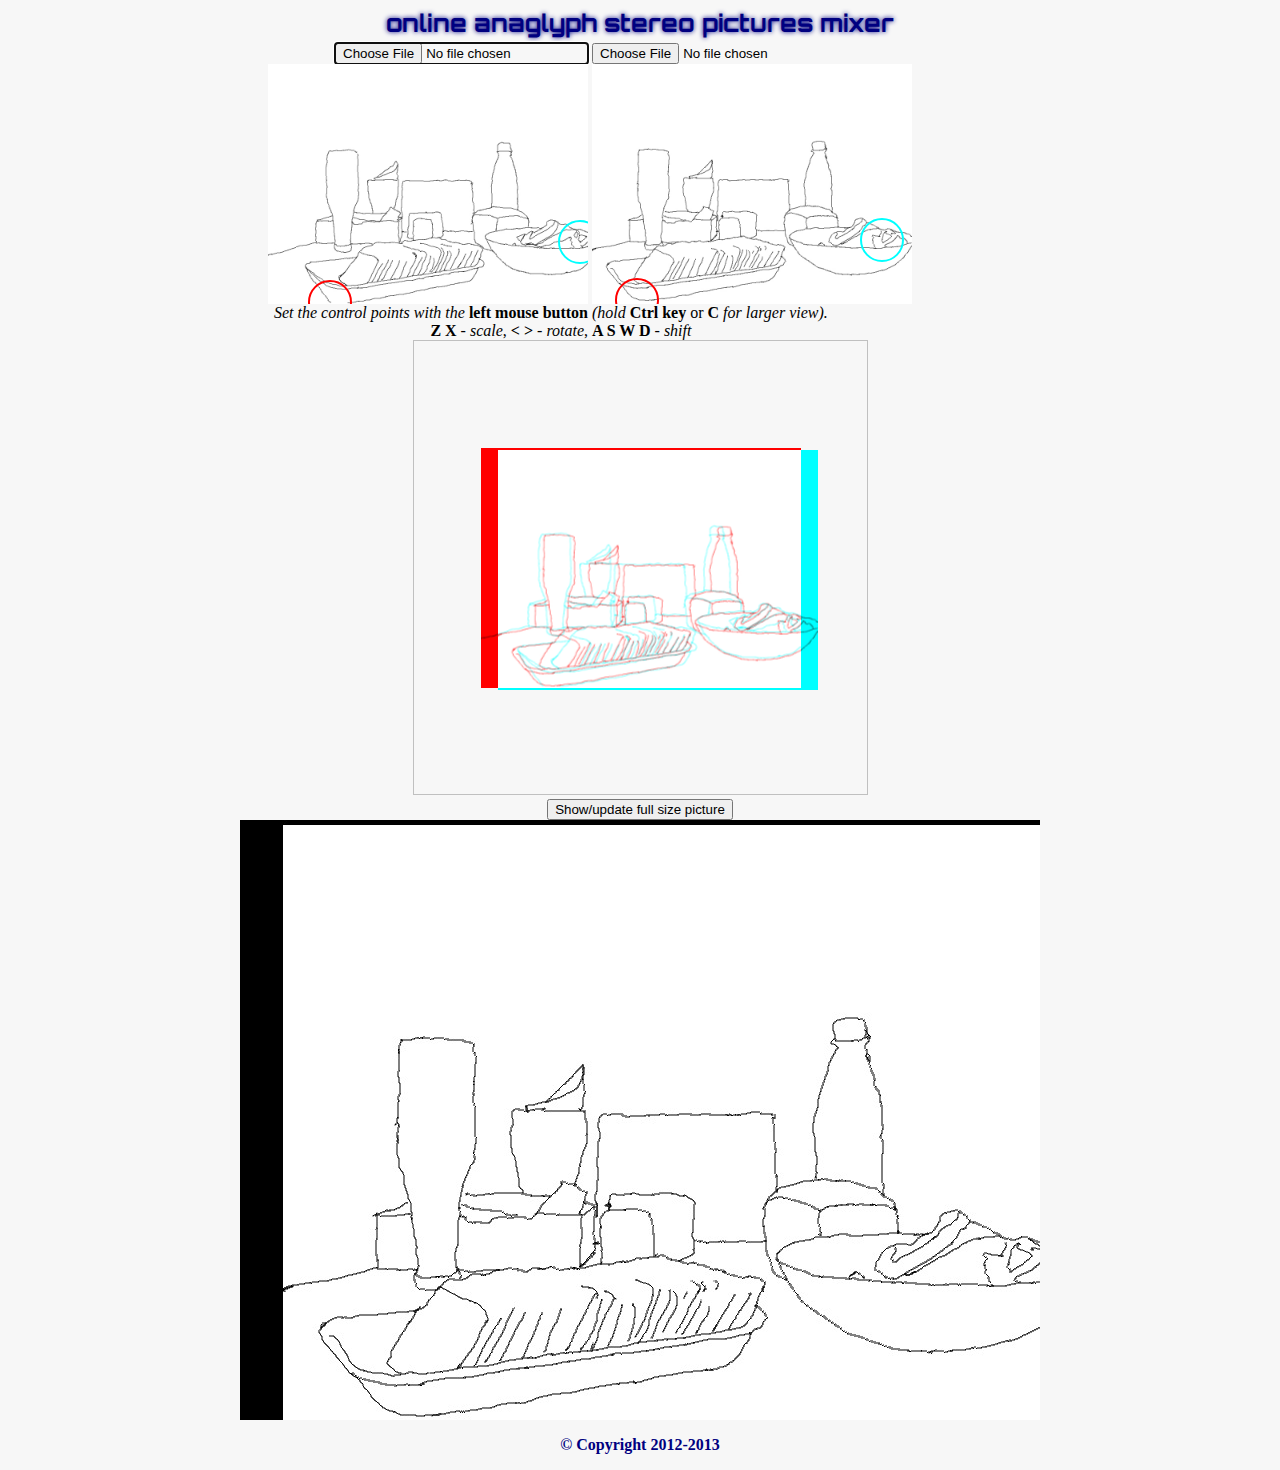
<file: index.html>
﻿<!DOCTYPE html>
<html>
<head>
	<meta charset=utf-8>
	<meta name="keywords" content="anaglyph, stereo, 3d, cyan-red, cyan, red, mixer, online">
	<meta name="description" content="Online Anaglyph Stereo Pictures Mixer">
	<title>Online Anaglyph Stereo Pictures Mixer</title>
	<link href='http://fonts.googleapis.com/css?family=Orbitron:400,500,700,900' rel='stylesheet' type='text/css'>
	<script type="text/javascript">
		var _gaq = _gaq || [];
		_gaq.push(['_setAccount', 'UA-28183491-3']);
		_gaq.push(['_trackPageview']);
	
		(function() {
			var ga = document.createElement('script'); ga.type = 'text/javascript'; ga.async = true;
			ga.src = ('https:' == document.location.protocol ? 'https://ssl' : 'http://www') + '.google-analytics.com/ga.js';
			var s = document.getElementsByTagName('script')[0]; s.parentNode.insertBefore(ga, s);
		})();
	</script>
</head>
<body style="background: #F7F7F7">
	<div id="fb-root">
		<!--	Facebook Like Button	JavaScript SDK	start	-->
		<script>(function(d, s, id) {
			var js, fjs = d.getElementsByTagName(s)[0];
			if (d.getElementById(id)) return;
			js = d.createElement(s); js.id = id;
			js.src = "//connect.facebook.net/ru_RU/all.js#xfbml=1";
			fjs.parentNode.insertBefore(js, fjs);
		}(document, 'script', 'facebook-jssdk'));
		</script>
		<!--	Facebook Like Button	JavaScript SDK	end	-->
	</div>
	<div>
		<!--	Google+ Like Button	script	start	-->
		<script type="text/javascript">
			(function() {
				var po = document.createElement('script'); po.type = 'text/javascript'; po.async = true;
				po.src = 'https://apis.google.com/js/plusone.js';
				var s = document.getElementsByTagName('script')[0]; s.parentNode.insertBefore(po, s);
			})();
		</script>
		<!--	Google+ Like Button	script	end	-->
	</div>
	<header>
		<h2 style="font-family: 'Orbitron', Calibri, sans-serif; text-align: center; margin-top: 0px; margin-bottom: 5px; min-width: 950px; text-shadow: 0px 0px 5px; color: navy">online anaglyph stereo pictures mixer</h2>
	</header>
	<section id="original" style="text-align: center; min-width: 950px">
		<article style="display: inline-block; text-align: left; float: left">
			<!--	Facebook Like Button	start	-->
			<div class="fb-like" data-href="http://www.stereomixer.hostzi.com" data-send="true" data-layout="box_count" data-width="250" data-show-faces="false" data-font="arial" data-action="recommend"></div>
			<!--	Facebook Like Button	end	-->
			<br><br>
			<!--	Google+ Like Button	start	-->
			<div class="g-plusone" data-width="250" data-href="http://www.stereomixer.hostzi.com"></div>
			
			<script type="text/javascript">
			  (function() {
			    var po = document.createElement('script'); po.type = 'text/javascript'; po.async = true;
			    po.src = 'https://apis.google.com/js/plusone.js';
			    var s = document.getElementsByTagName('script')[0]; s.parentNode.insertBefore(po, s);
			  })();
			</script>
<!--			<div class="g-plusone" data-width="250" data-href="http://www.stereomixer.hostzi.com"></div> -->
			<!--	Google+ Like Button	end	-->
		</article>
		<article style="display: inline-block; text-align: right; margin-left: -100px">
			<input type="file" id="file1" name="files[]" accept="image/*">
			<br>
			<div id="layers1" style="position: relative; text-align: right; cursor: crosshair">
				<canvas id="canvas1" style="width: 320px; height:240px"></canvas>
				<canvas id="zoomCanvas" style="width: 100px; height: 100px; position: absolute; left: 0px; top: 0px; display: none"></canvas>
				<canvas id="cpCanvas1" style="width: 320px; height:240px; position: absolute; left: 0px; top: 0px"></canvas>
<!--				<canvas id="layer1" style="width: 320px; height:240px; border: 1px silver solid; position: absolute; left: 0px; top: 0px"></canvas>	-->
			</div>
			<p style="margin: 0; text-align: right"><em>Set the control points with the</em> <b>left mouse button</b></p>
			<p style="margin: 0; text-align: right"><b>Z X</b> - <em>scale</em>, <b>&lt; &gt;</b> - <em>rotate</em>,</p>
		</article>
		<article style="display: inline-block; text-align: left">
			<input type="file" id="file2" name="files[]" accept="image/*">
			<br>
			<div id="layers2" style="position: relative; text-align: left; cursor: crosshair">
				<canvas id="canvas2" style="width: 320px; height:240px"></canvas>
				<canvas id="zoomCanvas2" style="width: 100px; height: 100px; position: absolute; left: 0px; top: 0px; display: none"></canvas>
				<canvas id="cpCanvas2" style="width: 320px; height:240px; position: absolute; left: 0px; top: 0px"></canvas>
<!--				<canvas id="layer2" style="width: 320px; height:240px; border: 1px silver solid; position: absolute; left: 0px; top: 0px"></canvas>	-->
			</div>
			<p style="margin: 0; text-align: left"><em>(hold</em> <b>Ctrl key</b> or <b>C</b> <em>for larger view).</em></p>
			<p style="margin: 0; text-align: left"><b>A S W D</b> - <em>shift</em></p>
		</article>
	</section>
	<section id="cyanred" style="display: none">
		<canvas id="canvasColor1" style="width: 320px; height:240px; border: 1px silver solid"></canvas>
		<canvas id="canvasColor2" style="width: 320px; height:240px; border: 1px silver solid"></canvas>
	</section>
	<section id="blend" style="text-align: center; min-width: 950px">
		<canvas id="canvasBlend" style="width: 320px; height:240px; border: 1px silver solid"></canvas>
		<br>
		<button name="cmdFullSize" onclick="showFullSize()">Show/update full size picture</button>
	</section>
	<section id="full" style="text-align: center; font-family: 'Orbitron'">
		<img id="fullImage" alt="combined image" style="width: 320px; height: 240px; display: none; width: 100%; margin: 0 auto; cursor: auto" longdesc="stereo">
		<canvas id="canvasFull" style="width: 320px; height:240px; display: none"></canvas>
		<canvas id="canvasFull1" style="display: none"></canvas>
		<canvas id="canvasFull2" style="display: none"></canvas>
	</section>
	<footer>
		<p style="text-align: center; min-width: 950px; font-weight: bold; color: navy">&copy; Copyright 2012-2013</p>
	</footer>
	<script src="js/jquery-1.7.1.min.js"></script>
	<script src="js/stereomixer.js"></script>
</body>
</html>
</file>
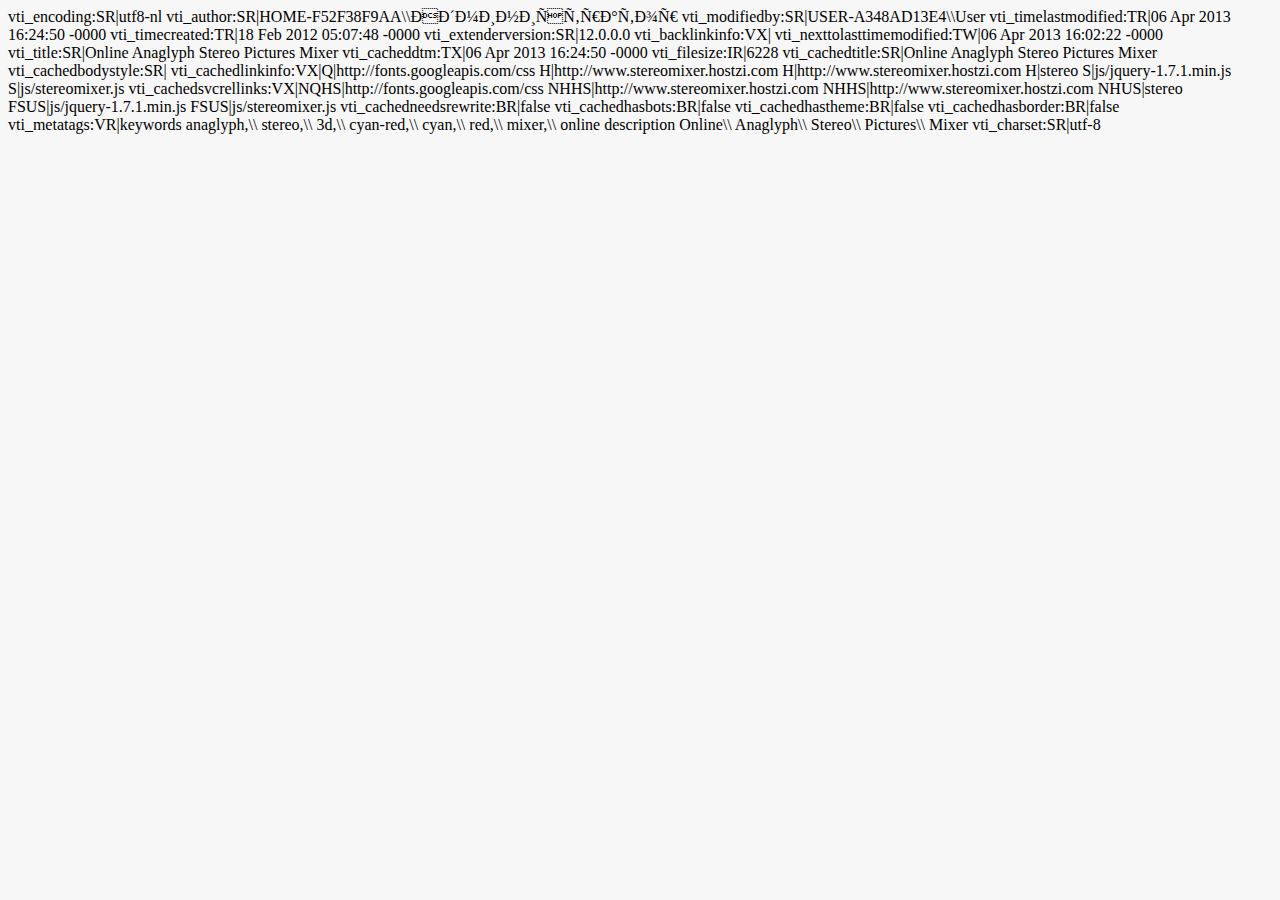
<file: _vti_cnf/index.html>
vti_encoding:SR|utf8-nl
vti_author:SR|HOME-F52F38F9AA\\Администратор
vti_modifiedby:SR|USER-A348AD13E4\\User
vti_timelastmodified:TR|06 Apr 2013 16:24:50 -0000
vti_timecreated:TR|18 Feb 2012 05:07:48 -0000
vti_extenderversion:SR|12.0.0.0
vti_backlinkinfo:VX|
vti_nexttolasttimemodified:TW|06 Apr 2013 16:02:22 -0000
vti_title:SR|Online Anaglyph Stereo Pictures Mixer
vti_cacheddtm:TX|06 Apr 2013 16:24:50 -0000
vti_filesize:IR|6228
vti_cachedtitle:SR|Online Anaglyph Stereo Pictures Mixer
vti_cachedbodystyle:SR|<body style="background: #F7F7F7">
vti_cachedlinkinfo:VX|Q|http://fonts.googleapis.com/css H|http://www.stereomixer.hostzi.com H|http://www.stereomixer.hostzi.com H|stereo S|js/jquery-1.7.1.min.js S|js/stereomixer.js
vti_cachedsvcrellinks:VX|NQHS|http://fonts.googleapis.com/css NHHS|http://www.stereomixer.hostzi.com NHHS|http://www.stereomixer.hostzi.com NHUS|stereo FSUS|js/jquery-1.7.1.min.js FSUS|js/stereomixer.js
vti_cachedneedsrewrite:BR|false
vti_cachedhasbots:BR|false
vti_cachedhastheme:BR|false
vti_cachedhasborder:BR|false
vti_metatags:VR|keywords anaglyph,\\ stereo,\\ 3d,\\ cyan-red,\\ cyan,\\ red,\\ mixer,\\ online description Online\\ Anaglyph\\ Stereo\\ Pictures\\ Mixer
vti_charset:SR|utf-8
</file>
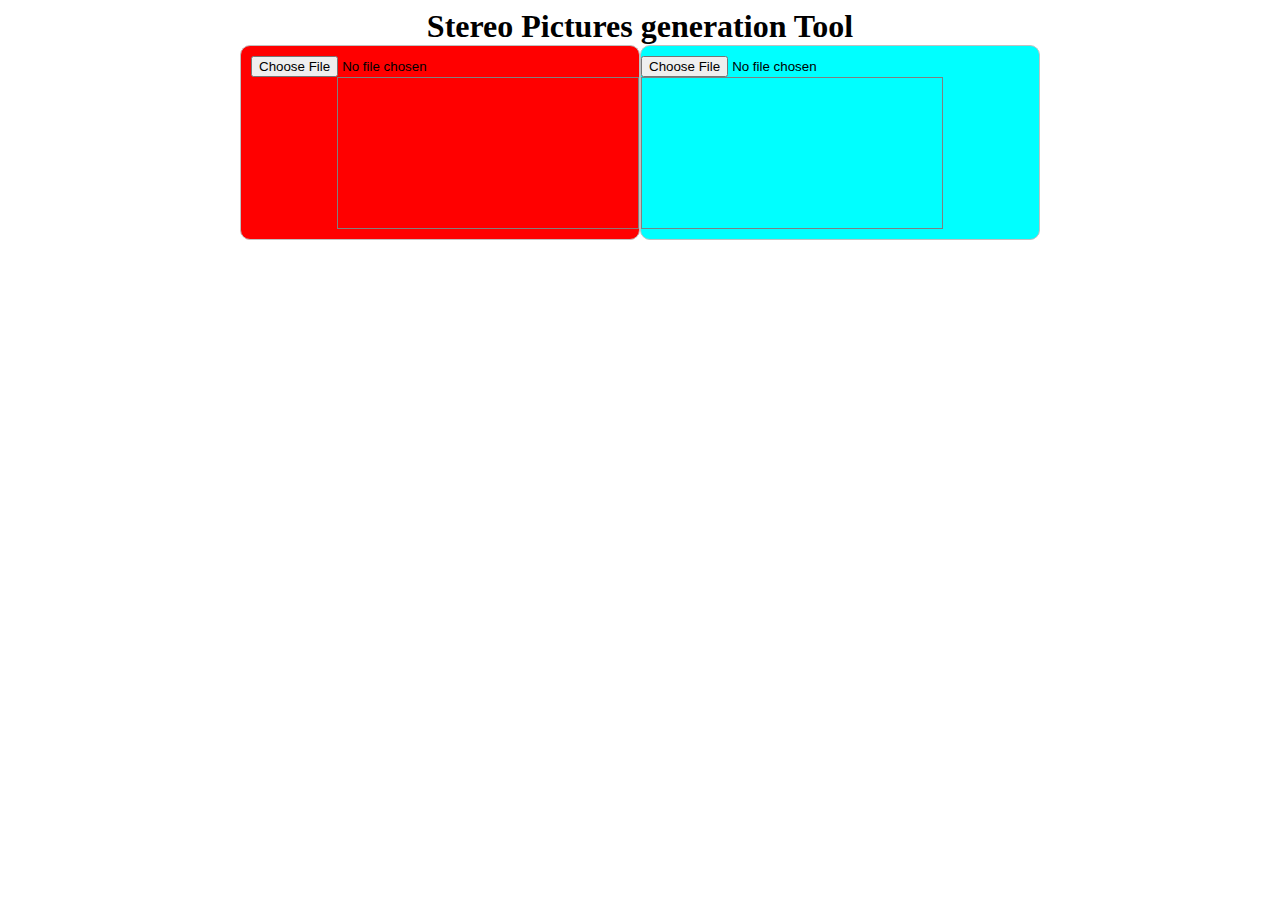
<file: default.html>
﻿<!DOCTYPE html>
<html>
<head>
	<meta charset="utf-8">
	<title>Stereo Pictures Generation Tool</title>
	<link rel="stylesheet" href="css/stereo.css">
</head>
<body>
	<header>
		<h1>Stereo Pictures generation Tool</h1>
	</header>
	
	<section id="left-and-right">
		<div id="left">
			<input type="file" id="left-file" name="files[]">
			<br>
			<canvas id="left-canvas"></canvas>
		</div>
		<div id="right">
			<input type="file" id="right-file" name="files[]">
			<br>
			<canvas id="right-canvas"></canvas>
		</div>
	</section>
	<section id="left-plus-right">
		<canvas id="red-canvas"></canvas>
		<canvas id="cyan-canvas"></canvas>
		<canvas id="right-result-canvas"></canvas>
		<canvas id="left-result-canvas"></canvas>
	</section>
	
	<footer>
	</footer>

	<script src="js/jquery-1.7.1.min.js"></script>
	<script src="js/stereo.js"></script>
</body>
</html>
</file>
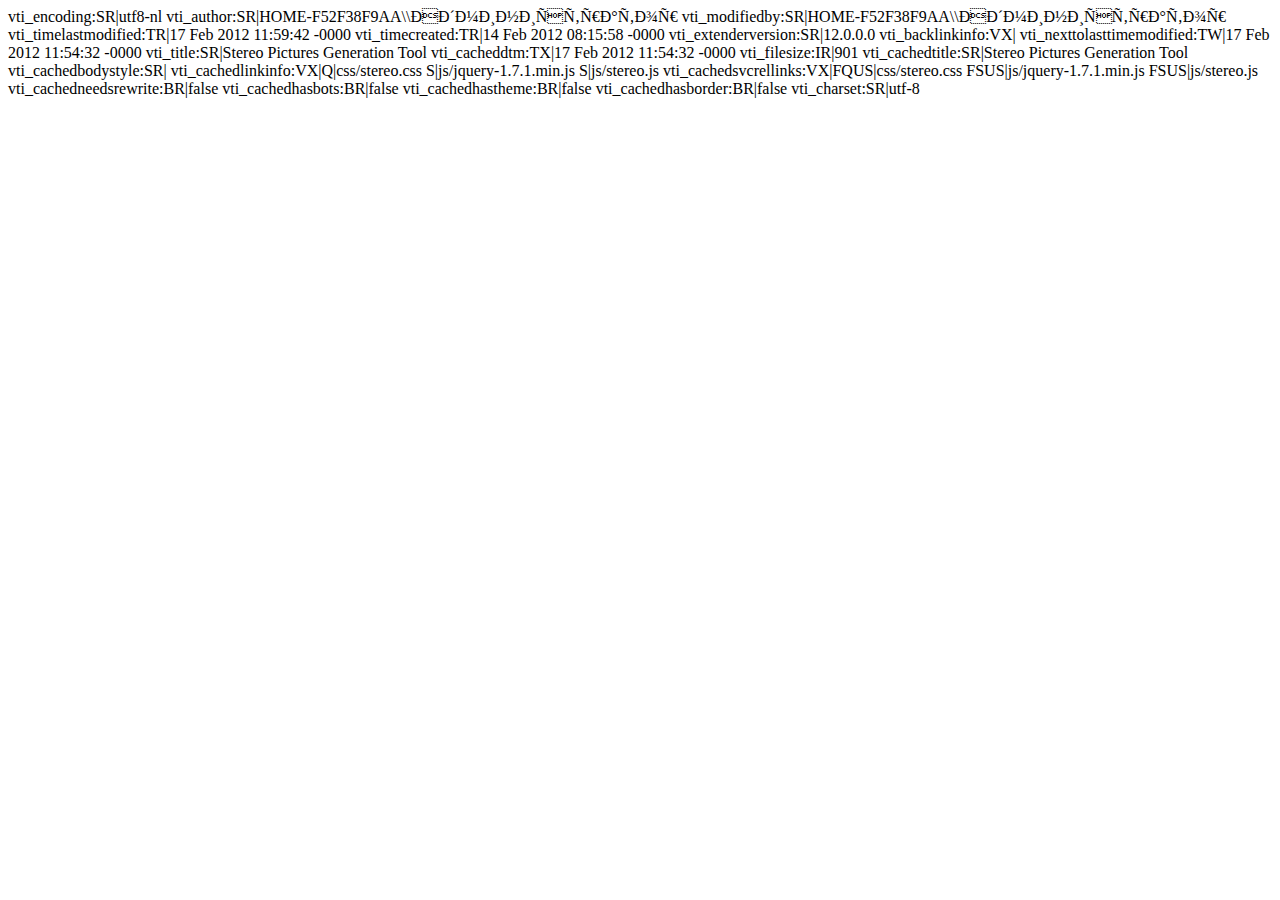
<file: _vti_cnf/default.html>
vti_encoding:SR|utf8-nl
vti_author:SR|HOME-F52F38F9AA\\Администратор
vti_modifiedby:SR|HOME-F52F38F9AA\\Администратор
vti_timelastmodified:TR|17 Feb 2012 11:59:42 -0000
vti_timecreated:TR|14 Feb 2012 08:15:58 -0000
vti_extenderversion:SR|12.0.0.0
vti_backlinkinfo:VX|
vti_nexttolasttimemodified:TW|17 Feb 2012 11:54:32 -0000
vti_title:SR|Stereo Pictures Generation Tool
vti_cacheddtm:TX|17 Feb 2012 11:54:32 -0000
vti_filesize:IR|901
vti_cachedtitle:SR|Stereo Pictures Generation Tool
vti_cachedbodystyle:SR|<body>
vti_cachedlinkinfo:VX|Q|css/stereo.css S|js/jquery-1.7.1.min.js S|js/stereo.js
vti_cachedsvcrellinks:VX|FQUS|css/stereo.css FSUS|js/jquery-1.7.1.min.js FSUS|js/stereo.js
vti_cachedneedsrewrite:BR|false
vti_cachedhasbots:BR|false
vti_cachedhastheme:BR|false
vti_cachedhasborder:BR|false
vti_charset:SR|utf-8
</file>
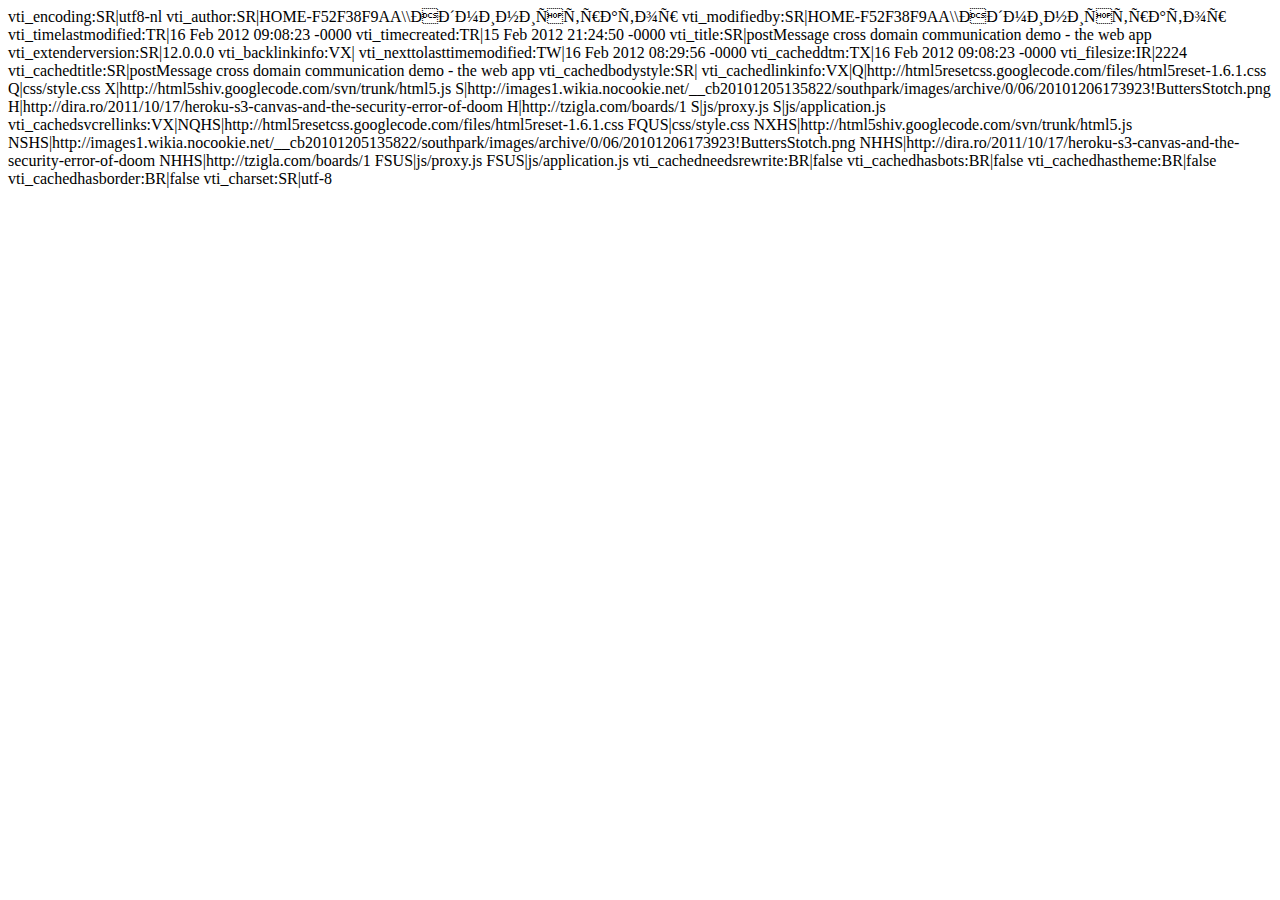
<file: _vti_cnf/dira.html>
vti_encoding:SR|utf8-nl
vti_author:SR|HOME-F52F38F9AA\\Администратор
vti_modifiedby:SR|HOME-F52F38F9AA\\Администратор
vti_timelastmodified:TR|16 Feb 2012 09:08:23 -0000
vti_timecreated:TR|15 Feb 2012 21:24:50 -0000
vti_title:SR|postMessage cross domain communication demo - the web app
vti_extenderversion:SR|12.0.0.0
vti_backlinkinfo:VX|
vti_nexttolasttimemodified:TW|16 Feb 2012 08:29:56 -0000
vti_cacheddtm:TX|16 Feb 2012 09:08:23 -0000
vti_filesize:IR|2224
vti_cachedtitle:SR|postMessage cross domain communication demo - the web app
vti_cachedbodystyle:SR|<body>
vti_cachedlinkinfo:VX|Q|http://html5resetcss.googlecode.com/files/html5reset-1.6.1.css Q|css/style.css X|http://html5shiv.googlecode.com/svn/trunk/html5.js S|http://images1.wikia.nocookie.net/__cb20101205135822/southpark/images/archive/0/06/20101206173923!ButtersStotch.png H|http://dira.ro/2011/10/17/heroku-s3-canvas-and-the-security-error-of-doom H|http://tzigla.com/boards/1 S|js/proxy.js S|js/application.js
vti_cachedsvcrellinks:VX|NQHS|http://html5resetcss.googlecode.com/files/html5reset-1.6.1.css FQUS|css/style.css NXHS|http://html5shiv.googlecode.com/svn/trunk/html5.js NSHS|http://images1.wikia.nocookie.net/__cb20101205135822/southpark/images/archive/0/06/20101206173923!ButtersStotch.png NHHS|http://dira.ro/2011/10/17/heroku-s3-canvas-and-the-security-error-of-doom NHHS|http://tzigla.com/boards/1 FSUS|js/proxy.js FSUS|js/application.js
vti_cachedneedsrewrite:BR|false
vti_cachedhasbots:BR|false
vti_cachedhastheme:BR|false
vti_cachedhasborder:BR|false
vti_charset:SR|utf-8
</file>
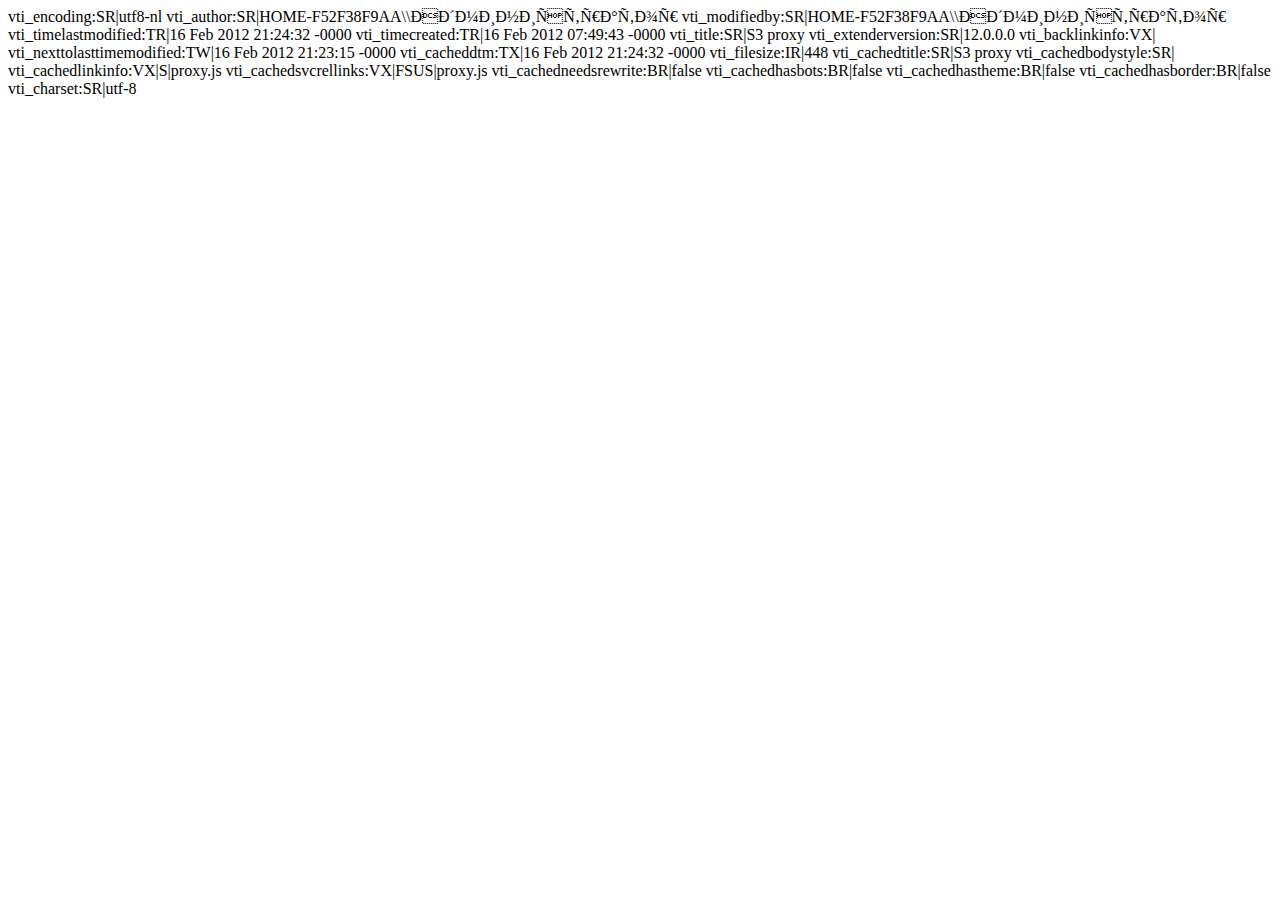
<file: _vti_cnf/proxy.html>
vti_encoding:SR|utf8-nl
vti_author:SR|HOME-F52F38F9AA\\Администратор
vti_modifiedby:SR|HOME-F52F38F9AA\\Администратор
vti_timelastmodified:TR|16 Feb 2012 21:24:32 -0000
vti_timecreated:TR|16 Feb 2012 07:49:43 -0000
vti_title:SR|S3 proxy
vti_extenderversion:SR|12.0.0.0
vti_backlinkinfo:VX|
vti_nexttolasttimemodified:TW|16 Feb 2012 21:23:15 -0000
vti_cacheddtm:TX|16 Feb 2012 21:24:32 -0000
vti_filesize:IR|448
vti_cachedtitle:SR|S3 proxy
vti_cachedbodystyle:SR|<body>
vti_cachedlinkinfo:VX|S|proxy.js
vti_cachedsvcrellinks:VX|FSUS|proxy.js
vti_cachedneedsrewrite:BR|false
vti_cachedhasbots:BR|false
vti_cachedhastheme:BR|false
vti_cachedhasborder:BR|false
vti_charset:SR|utf-8
</file>
<file: css/stereo.css>
﻿h1 {
	text-align: center;
	margin: 0;
	padding: 0;
}

#left-and-right {
	position: relative;
	width: 800px;
	height: auto;
	margin: 0 auto;
	padding: 0;
}

#left, #right {
	position: absolute;
	width: 388px;
	padding: 10px;
	margin: 0;
	border: 1px silver solid;
	border-radius: 10px;
}

#left {
	background: red;
	padding-right: 0;
}

#right {
	left: 50%;
	background: cyan;
	padding-left: 0;
}

#left-url {
	width: 80%;
}

#right-url {
	width: 80%;
	margin-left: 10px;
}

canvas {
	border: 1px gray solid;
	origin-clean: false;
}

#left-canvas {
	float: right;
}

#right-canvas {
	float: left;
}

#left-plus-right {
	position: relative;
	margin: 0 auto;
	width: 750px;
	height: auto;
	visibility: hidden;
}

#right-result-canvas, #left-result-canvas {
	position: absolute;
	border: 1px gray solid;
	margin: 0 auto;
	width: 100%;
	visibility: hidden;
}

/*#right-result-canvas {
	top: 700px;
}
#left-result-canvas {
	top: 700px;
	left: 500px;
}*/

#red-canvas, #cyan-canvas {
	position: absolute;
	top: 0px;
	left: 0px;
}
#red-canvas {
	z-index: 10;
}
</file>
